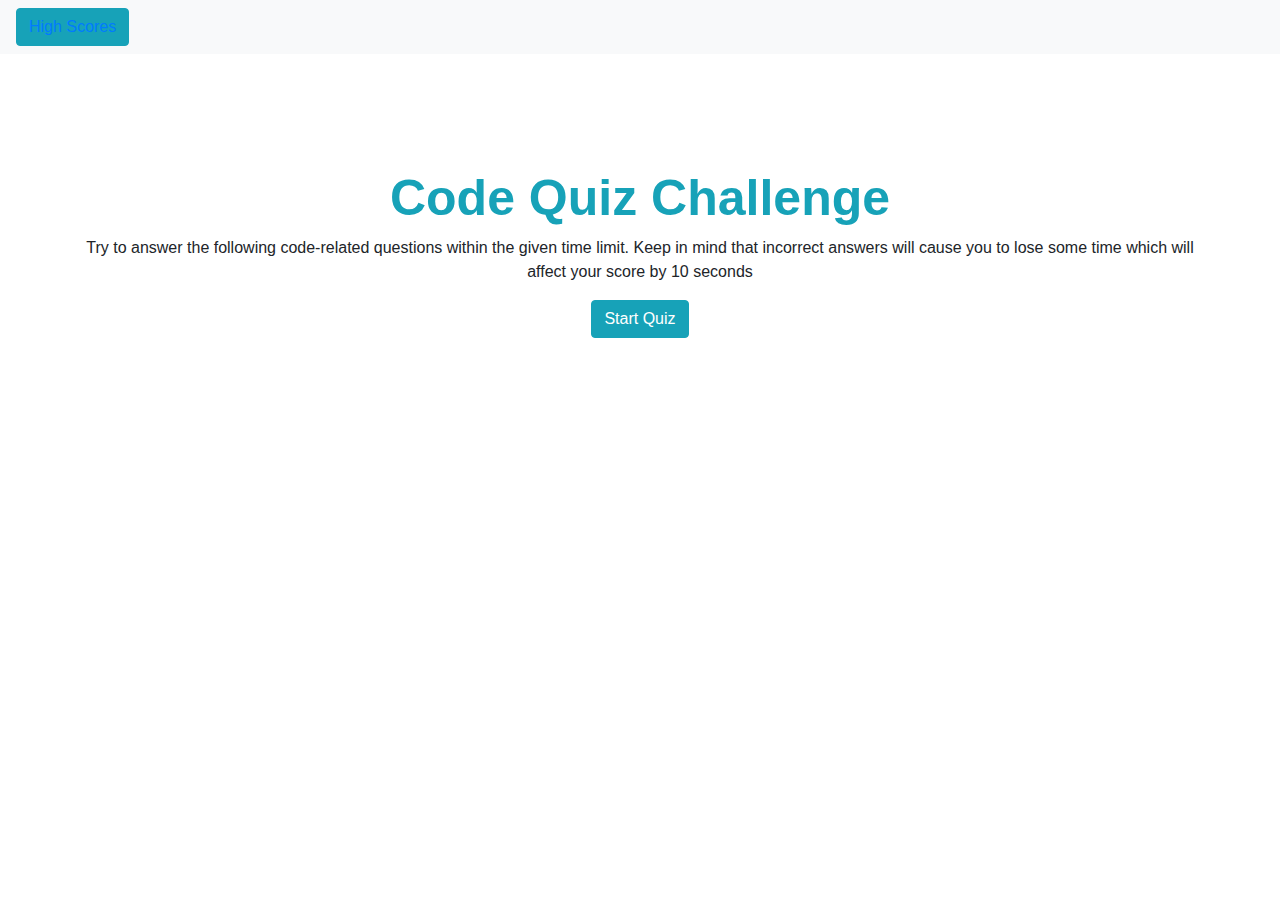
<file: index.html>
<!doctype html>
<html lang="en">
  <head>
    <!-- Required meta tags -->
    <meta charset="utf-8">
    <meta name="viewport" content="width=device-width, initial-scale=1, shrink-to-fit=no">

    <!-- Bootstrap CSS -->
    <link rel="stylesheet" href="https://stackpath.bootstrapcdn.com/bootstrap/4.5.2/css/bootstrap.min.css" integrity="sha384-JcKb8q3iqJ61gNV9KGb8thSsNjpSL0n8PARn9HuZOnIxN0hoP+VmmDGMN5t9UJ0Z" crossorigin="anonymous">
    <link rel="stylesheet" href= style.css>

    <title>Code Quiz</title>
  </head>
  <body>
    <!--homepage-->
    <nav class="navbar navbar-light bg-light">
      <form class="form-inline">
        <p id ="timer"></p>
        <button type = "button" class = "btn btn-info"><a href = highscore.html>High Scores</a></button>
        
      </form>
    </nav>
    <div class = "container" >
         <div class = "row">
            <div class = "col-md codeQuiz " >
                <h1 id = "h1">Code Quiz Challenge</h1>
                <p>Try to answer the following code-related questions within the given time limit.
                Keep in mind that incorrect answers will cause you to lose some time which will 
                affect your score by 10 seconds </p>
                <button type="button" class="btn btn-info" id ="start">Start Quiz</button>
            </div>
        </div>
    </div>
    
    <!--create a placeholder for the questions to show up on screen,  but how can I be sure that when my questions start they will be loaded in correctly?-->
    <div class = "container" id ="quiz">
      <div class = "row">
        <div class ="col-md">
          <h2 class = "question"></h2>
          <ul class ="answers">
            <li></li>
            <li></li>
            <li></li>
            <li></li>
          </ul>
        </div>
      </div>
    </div>

    <!-- placeholder for the final screen where the user inputs their initials -->
    <div class = "d-none container" id ="results">
      <h2>All done!</h2>
    <form class ="form" >
      <div class="form-group">
          <label for="initials">Enter your Initials</label>
          <input type="initial" class="form-control" id="initials" aria-describedby="emailHelp">
          </div>
        <button type="submit" class="btn btn-primary" id ="submit" a href = "highscore.html">Submit</button>
      
    </form>
    </div>

    <script src = script.js></script>

    <!-- Optional JavaScript -->
    <!-- jQuery first, then Popper.js, then Bootstrap JS -->
    <script src="https://code.jquery.com/jquery-3.5.1.slim.min.js" integrity="sha384-DfXdz2htPH0lsSSs5nCTpuj/zy4C+OGpamoFVy38MVBnE+IbbVYUew+OrCXaRkfj" crossorigin="anonymous"></script>
    <script src="https://cdn.jsdelivr.net/npm/popper.js@1.16.1/dist/umd/popper.min.js" integrity="sha384-9/reFTGAW83EW2RDu2S0VKaIzap3H66lZH81PoYlFhbGU+6BZp6G7niu735Sk7lN" crossorigin="anonymous"></script>
    <script src="https://stackpath.bootstrapcdn.com/bootstrap/4.5.2/js/bootstrap.min.js" integrity="sha384-B4gt1jrGC7Jh4AgTPSdUtOBvfO8shuf57BaghqFfPlYxofvL8/KUEfYiJOMMV+rV" crossorigin="anonymous"></script>
  </body>
</html>
</file>
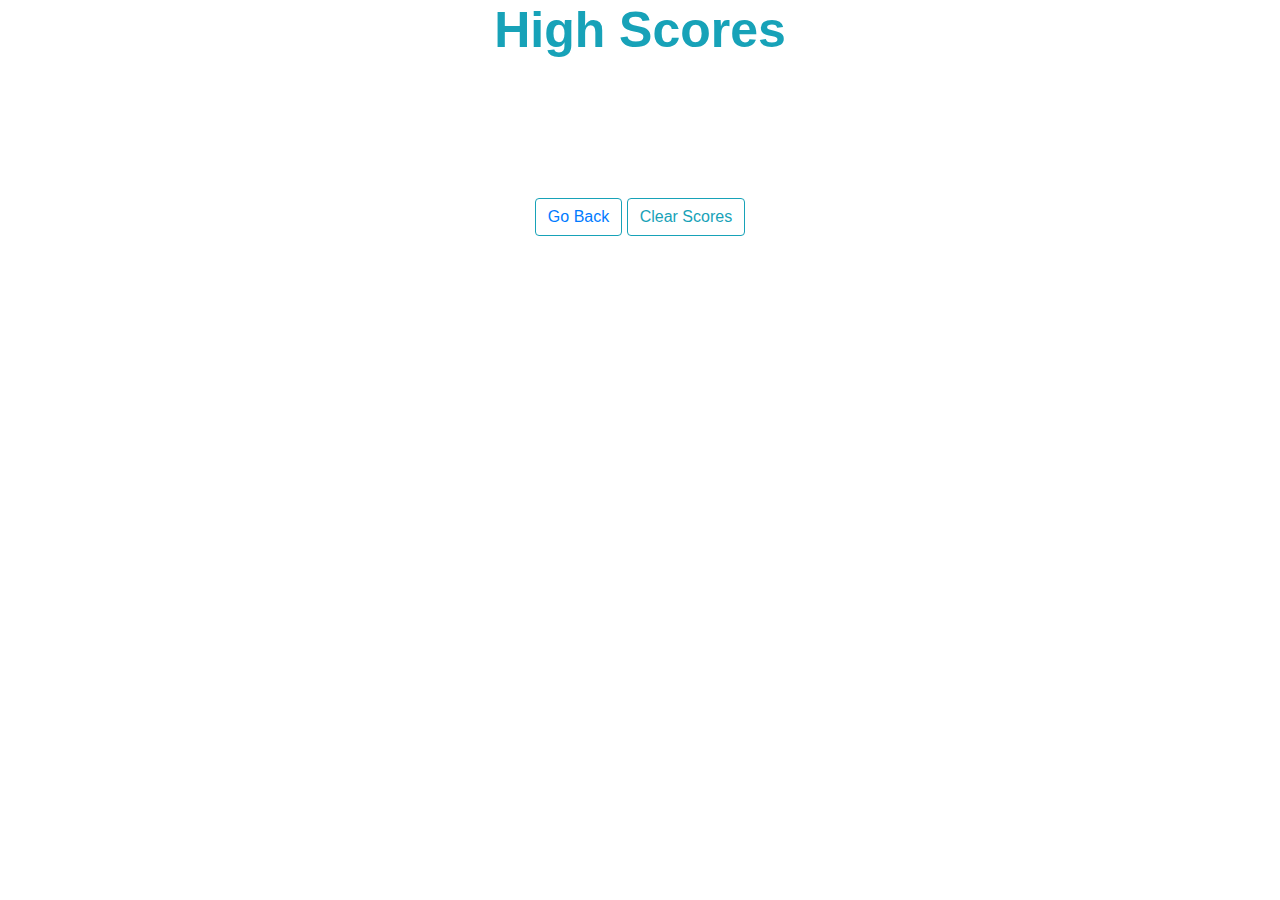
<file: highscore.html>
<!doctype html>
<html lang="en">
  <head>
    <!-- Required meta tags -->
    <meta charset="utf-8">
    <meta name="viewport" content="width=device-width, initial-scale=1, shrink-to-fit=no">

    <!-- Bootstrap CSS -->
    <link rel="stylesheet" href="https://stackpath.bootstrapcdn.com/bootstrap/4.5.2/css/bootstrap.min.css" integrity="sha384-JcKb8q3iqJ61gNV9KGb8thSsNjpSL0n8PARn9HuZOnIxN0hoP+VmmDGMN5t9UJ0Z" crossorigin="anonymous">
    <link rel="stylesheet" href = style.css>

    <title>High Scores</title>
  </head>
  <body>
    
    <div class = "container">
        <h1 id ="h1">High Scores</h1>
        <div class = "row">
            <div class = "col-md">
                <ul id ="highscore"></ul>
                <button type="button" class="btn btn-outline-info"><a href = index.html>Go Back</a></button>
                <button type="button" class="btn btn-outline-info" id = "clear">Clear Scores</button>
            </div>
        </div>
            <!-- <div class ="col-md">
                
           </div> -->
    </div>
        
    
    <script src = script.js></script>
    <!-- Optional JavaScript -->
    <!-- jQuery first, then Popper.js, then Bootstrap JS -->
    <script src="https://code.jquery.com/jquery-3.5.1.slim.min.js" integrity="sha384-DfXdz2htPH0lsSSs5nCTpuj/zy4C+OGpamoFVy38MVBnE+IbbVYUew+OrCXaRkfj" crossorigin="anonymous"></script>
    <script src="https://cdn.jsdelivr.net/npm/popper.js@1.16.1/dist/umd/popper.min.js" integrity="sha384-9/reFTGAW83EW2RDu2S0VKaIzap3H66lZH81PoYlFhbGU+6BZp6G7niu735Sk7lN" crossorigin="anonymous"></script>
    <script src="https://stackpath.bootstrapcdn.com/bootstrap/4.5.2/js/bootstrap.min.js" integrity="sha384-B4gt1jrGC7Jh4AgTPSdUtOBvfO8shuf57BaghqFfPlYxofvL8/KUEfYiJOMMV+rV" crossorigin="anonymous"></script>
  </body>
</html>
</file>
